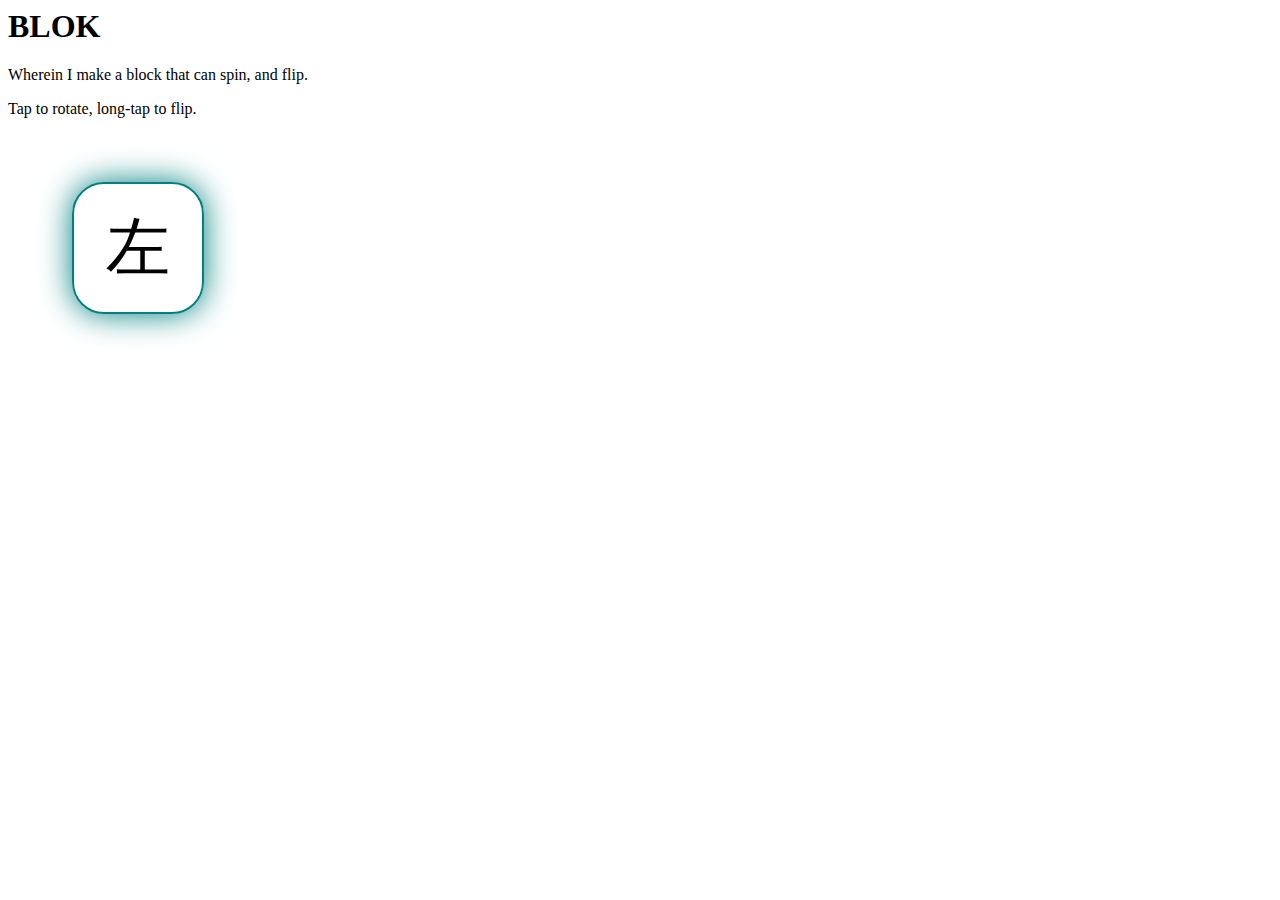
<file: blok/index.html>
<html>
  <head>
    <title>WE R BLOK</title>
    <meta name="viewport" content="width=device-width, initial-scale=1, maximum-scale=1">
    <style type="text/css">
      #piece {
        font-size: 400%;
        height: 2em;
        line-height: 2em;
        width: 2em;
        text-align: center;
        border: 2px solid teal;
        border-radius: 0.5em;
        margin: 1em;
        box-shadow: 0 0 0.5em 0 teal;
        cursor: pointer;

        /* so that multiple clicks don't select the text */
        -webkit-touch-callout: none;
        -webkit-user-select: none;

        /* to do a bit of spinning */
        -webkit-transition-property: -webkit-transform;
        -webkit-transition-duration: 0.5s;
      }


    </style>
  </head>
  <body>

    <h1>BLOK</h1>

    <p>Wherein I make a block that can spin, and flip.</p>
    <p>Tap to rotate, long-tap to flip.</p>

    <div id="piece">&#24038;</div>

    <script type="text/javascript">

      (function(d){
      
        var p = d.getElementById("piece"),
            clickTimeout,
            s, spin=0, doSpin,
            flipped=false, doFlip,
            flipThres = 400;

        window.onmousedown = function(e){
          if (e.target === p){
            s = new Date().getTime();
            clickTimeout = setTimeout(doFlip, flipThres);
          }
          e.preventDefault();
        };


        window.onmouseup = function(e){
          if (e.target === p){
            var dur = new Date().getTime() - s;

            if (dur <= flipThres){
		clearTimeout(clickTimeout);
                doSpin();
            }
          }          
          e.preventDefault();
        };


        window.ontouchstart = window.onmousedown;
        window.ontouchend = window.onmouseup;

        doSpin = function(){
          spin = spin + (flipped ? -1 : 1);
          setClass();
        }

        doFlip = function(){
          flipped = !flipped;
          setClass();
        }

        setClass = function(){
          var style = "scaleX("+ (flipped?-1:1) +") rotate("+ (spin*90) +"deg)";
          console.log("new style: " + style);
          p.style.webkitTransform = style;
        }

      }(document));

    </script>
  </body>
</html>
</file>
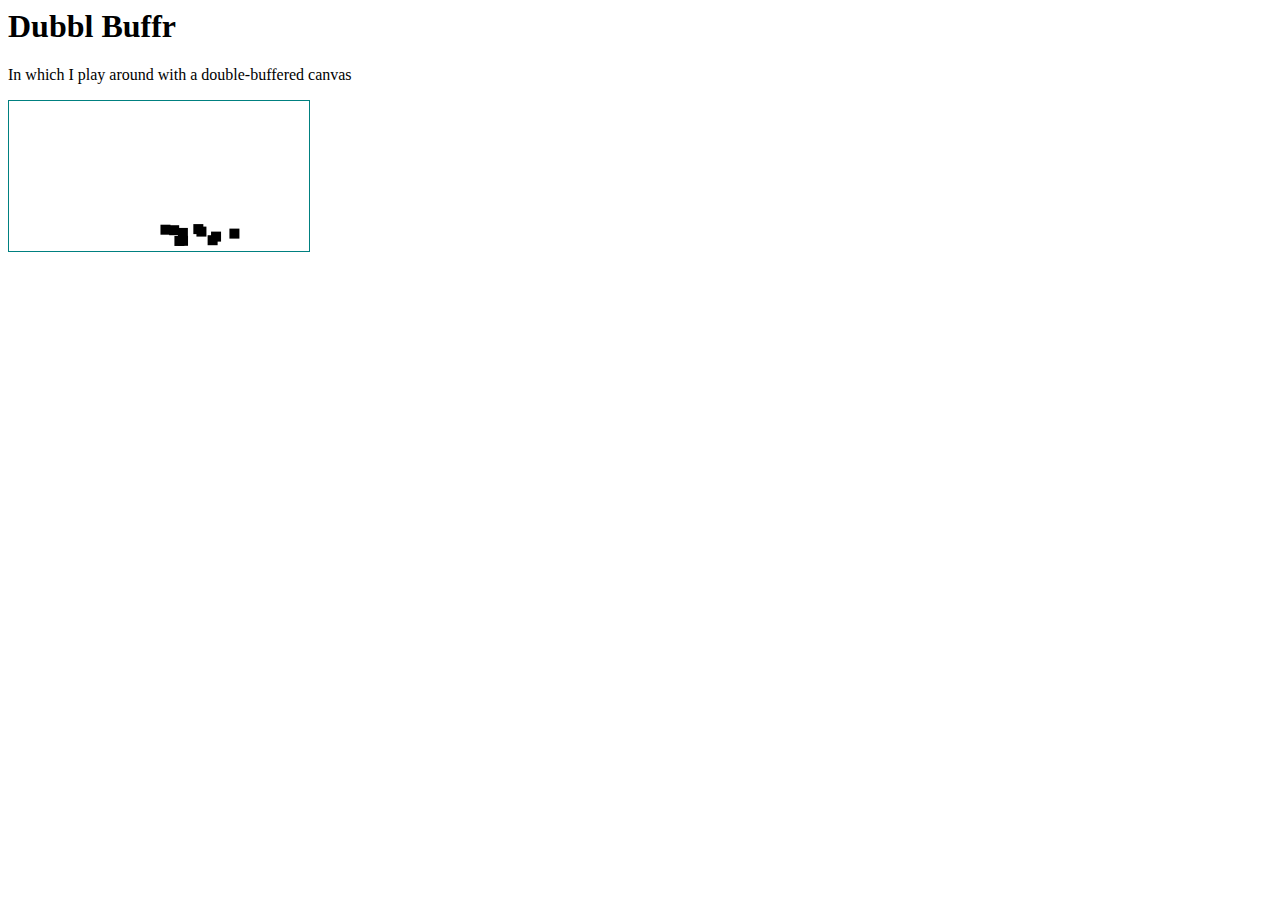
<file: dbuf/index.html>
<html>
  <head>
    <title>Dubbl buffr</title>
    <meta name="viewport" content="width=device-width, initial-scale=1, maximum-scale=1">
    <style type="text/css">
      #dbuf { 
        display: inline-block;
        position: relative;
        height: 150px;
      }
      .canvas { 
        border: 1px solid teal;
        position: absolute;
        top: 0;
        left: 0;
      }
    </style>
  </head>
  <body>

    <h1>Dubbl Buffr</h1>

    <p>In which I play around with a double-buffered canvas</p>

    <div id="dbuf"></div>

    <p id="mspf"></p>

    <script type="text/javascript" src="dbuf.js"></script>
  </body>
</html>
</file>
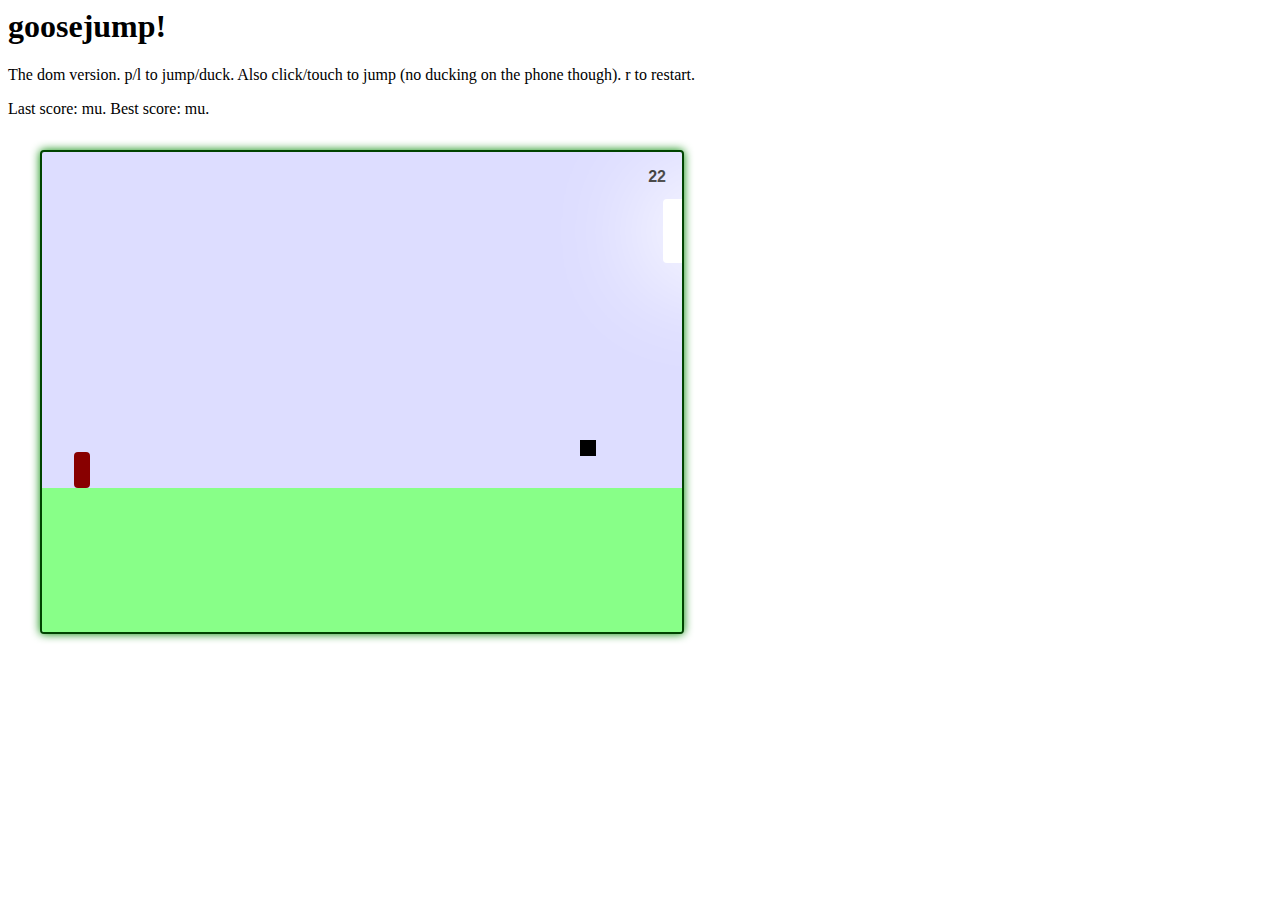
<file: gj/index.html>
<html>
  <head>
    <title>GOOSE!</title>
    <style type="text/css">
      #goose {
        width: 100%;
        max-width: 640px;
        height: 480px;
        border: 2px solid #040;
        box-shadow: 0 0 10px 0 #080;
        margin: 32px;
        border-radius: 4px;
        position: relative;
        overflow: hidden;
        background: #DDF;
      }
      #floor {
        z-index: 3;
        width: 100%;
        background: #8F8;
        position: absolute;
        top: 336px;
        bottom: 0px;
      }
      #score {
        position: absolute;
        right: 16px;
        top: 16px;
        font-weight: bold;
        font-family: Sans-serif;
      }
      #dude {
        z-index: 2;
        background-color: #800;
        position: absolute;
        left: 32px;
        top: 300px;
        height: 36px;
        width: 16px;
        border-radius: 4px;
      }
      #dead {
        z-index: 10;
        font-family: Sans-serif;
        font-weight: bold;
        position: absolute;
        top: 100px;
        background: #FF0;
        border: 1px solid #F00;
        padding: 32px;
        box-shadow: 0 0 32px 0 #000;
        width: 100px;
        left: 220px;
        text-align: center;
        font-size: 200%;
        display: none;
      }
      .cloud {
        z-index: 0;
        position: absolute;
        background-color: #FFF;
        border-radius: 4px;
        box-shadow: 0 0 100px 20px #FFF;
      }
      .block {
        z-index: 1;
        height: 16px;
        width: 16px;
        position: absolute;
        left: 500px;
        background-color: #000;
      }
    </style>
  </head>
  <body>
    
    <h1>goosejump!</h1>

    <p>The dom version.  p/l to jump/duck.  Also click/touch to jump (no ducking on the phone though). r to restart.</p>
    <p>Last score: <span id="lastscore">mu</span>.  Best score: <span id="bestscore">mu</span>.</p>


    <div id="goose">
      <div id="score"></div>
      <div id="dude"></div>
      <div id="floor"></div>
      <div id="dead">You DEAD</div>
    </div>

    <script type="text/javascript" src="../lib/g.analytics.js"></script>

    <script type="text/javascript">

      ANALYTICS.event("goosejump-dom", {event: "loaded"});

      var msecPerFrame = 30,
      g=document.getElementById("goose"),
      score=document.getElementById("score"),
      dude=document.getElementById("dude"),
      timer, bestScore=0,
      clouds = [],
      t=0, blocks=[], speed=msecPerFrame*0.2, 
      y=0, dy=0,
      shouldJump=shouldDuck=false,
      jumping=ducking=false,
      createBlock = function(){
        var d = document.createElement("div");
        d.className="block";
        d.lefty=640;
        if ( Math.random() > 0.75 ){
          d.style.top = 288;
          d.high = true;
        } else {
          d.style.top = 320;
          d.high = false;
        }
        g.appendChild(d);
        return d;
      },
      createCloud = function(){
        var d = document.createElement("div");
        d.className="cloud";
        d.lefty=640;
        d.style.left = d.lefty;
        d.style.top = Math.random() * 200;
        d.widthy = Math.random() * 200 + 50;
        d.style.width = d.widthy;
        d.style.height = Math.random() * 25 + 50;
        d.speedy = Math.random() * 2 + 1;
        g.appendChild(d);
        return d;
      },
      draw = function(){
        t++;

        if ( blocks[0] && blocks[0].lefty > 32 && blocks[0].lefty < 48 
             && (( !blocks[0].high && y >= -16 ) || 
                 ( blocks[0].high && (!ducking && y >= -32) )) ){
          yrdead();
        }

        if (Math.random()*36 < 1){
          blocks.push(createBlock());
        }
        if (Math.random()*200 < 1){
          clouds.push(createCloud());
	}

        for (i=0; i<blocks.length; i++){
          blocks[i].lefty -= speed;
          blocks[i].style.left = blocks[i].lefty + "px";
	}
        if ( blocks[0] && blocks[0].lefty < -16 ){
          g.removeChild(blocks[0]);
          blocks = blocks.slice(1);
        }

        for (i=0; i<clouds.length; i++){
          if (clouds[i] !== null){
            clouds[i].lefty -= clouds[i].speedy;
            if ( clouds[i].lefty < -1 * clouds[i].widthy ){
              g.removeChild(clouds[i]);
              clouds[i] = null;
            } else {
              clouds[i].style.left = clouds[i].lefty + "px";
            }
	  }
	}

        if ( shouldJump && !jumping ){
          jumping = true;
          ducking = false;
          dy = 10;
          console.log("HONK!");
	}

        if ( shouldDuck && !jumping ){
          ducking = true;
          dude.style.top = "316px";
          dy = 10;
        }

        if ( jumping ) {
          y -= dy;
          dy -= 1;

	  if ( !shouldJump && dy>0 ){
            // ie jump button has been let go before peak
            dy=0;
          }

          if ( y>0 ){
            y=0;
            jumping=false;
          }
          dude.style.top = (300+y) + "px";
        }

        if ( ducking ) {
          if (dy-- === 0){
            ducking = false;
            dude.style.top = "300px";
          }
        }

        score.innerHTML = t;
      },
      yrdead = function(){
        clearInterval(timer);
        document.getElementById("lastscore").innerHTML=t;
        document.getElementById("dead").style.display = "block";
        if (t>bestScore){
          document.getElementById("bestscore").innerHTML=t;
          bestScore = t;
        }
        ANALYTICS.event("goosejump-dom", {event: "yrdead", score: t});
      },
      reset = function(){
        for (i=0; i<blocks.length; i++){
          g.removeChild(blocks[i]);
        }
        blocks = [];
        t=0;
        clearInterval(timer);
        timer = setInterval(draw, msecPerFrame);
        document.getElementById("dead").style.display = "none";
      };


      window.onkeydown = function(e){
        if ( e.keyCode === 80 ) { // "p"
          shouldJump = true;
        } else if ( e.keyCode === 76 ) { // "l"
          shouldDuck = true;
        } else if ( e.keyCode === 82 ) { // "r"
	  reset();
	}
      }

      window.onkeyup = function(e){
        if ( e.keyCode === 80 ) { // "p"
          shouldJump = false;
        } else if ( e.keyCode === 76 ) { // "l"
          shouldDuck = false;
        }
      }

      window.ontouchstart = window.onmousedown = function(){ shouldJump=true; }
      window.ontouchend = window.onmouseup = function(){ shouldJump=false; }

      var timer = setInterval(draw, msecPerFrame);

    </script>
  </body>
</html>
</file>
